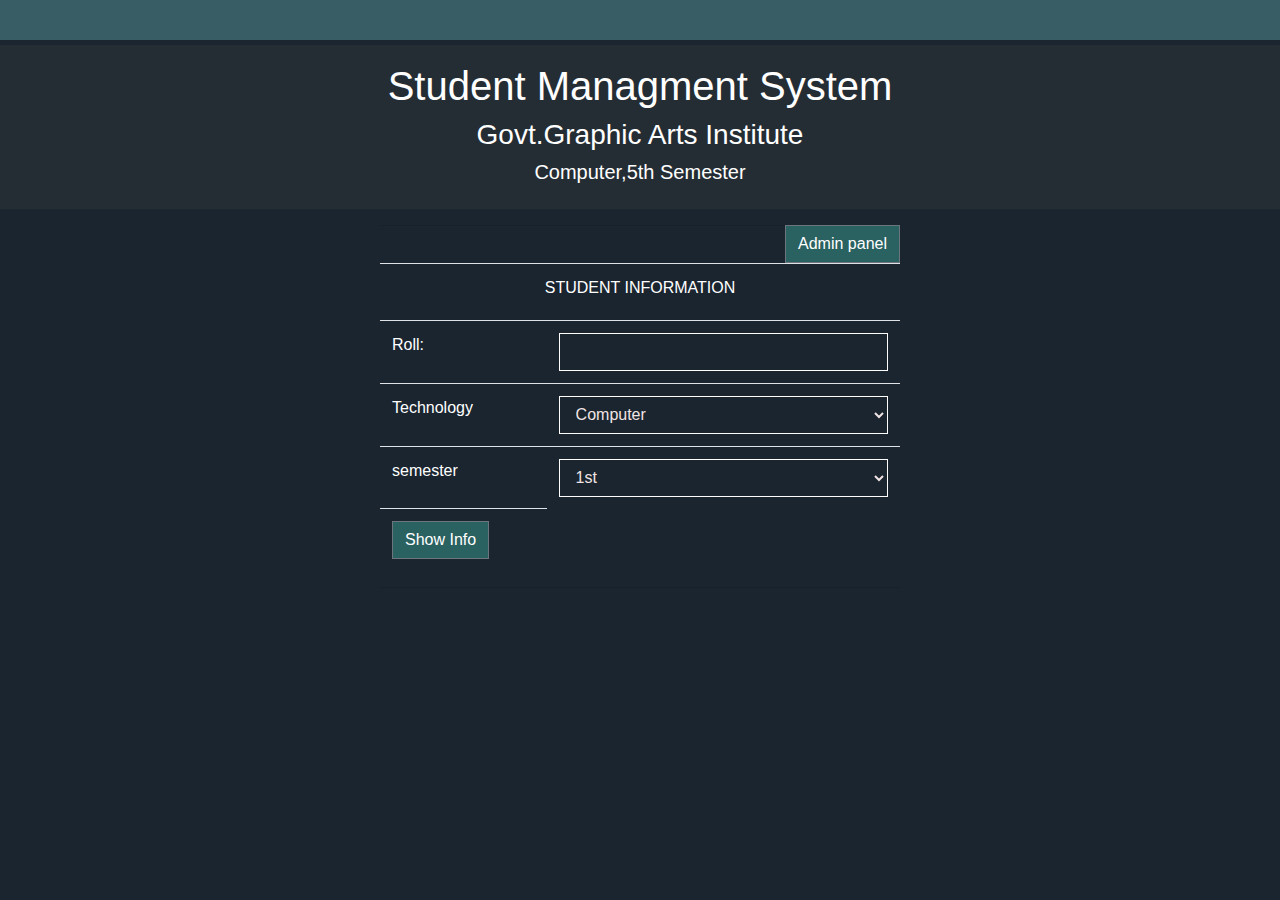
<file: index.html>
<!DOCTYPE html>
<html lang="en">
<head>
    <meta charset="UTF-8">
    <title>student managment system</title>
    <link rel="stylesheet" href="css/bootstrap.min.css">
    <link rel="stylesheet" href="css/style.css">
</head>
<body>
  
   
   <div class="box">
    
   </div>
   
  
    <div style="width: 100%;">
                
     <div class="writing-content text-center ">
     
      <h1>Student Managment System</h1>
      <h3>Govt.Graphic Arts Institute</h3>
      <h5>Computer,5th Semester</h5>
      
      
       
      </div>
        
        </div>
         
           <div class="container">
          <button style="float: right; border-radius: 0px;" type="button"  class="btn btn-secondary"> <a href="login.html">Admin panel</a></button>
            <hr>
      <form action=" admin.html"  required>
      
        <table class="table tableborderd">
            <tr>
                <td class="text-center" colspan="2"> <label style="color: white;" >STUDENT INFORMATION</label></td>
               
            </tr>
             <tr>
                <td><label style="color: white;">Roll:</label></td>
                <td><input  class="form-control" type="roll" name="roll" pattern="[0-9]{6}"></td>
            </tr>
            
            
             <tr>
                <td> <label style="color: white;">Technology</label></td>
                <td>
                    <select class="form-control" id="choose" name="choose">
                        <option valu="">Computer</option>
                        <option valu="">Graphic Design</option>
                        <option valu="">Printing</option>
                        
                    </select>
                </td>
            </tr>
            
             <tr>
                <td> <label style="color: white">semester</label></td>
                <td>
                    <select class="form-control" id="choose" name="choose">
                        <option valu="">1st</option>
                        <option valu="">2nd</option>
                        <option valu="">3rd</option>
                        <option valu="">4th</option>
                        <option valu="">5th</option>
                        <option valu="">6th</option>
                        <option valu="">7th</option>
                        <option valu="">8th</option>
                    </select>
                </td>
            </tr>
            
             <tr> 
                <td> 
                <button style=" border-radius: 0px;" type="button"  class="btn btn-secondary"> <a href="admin.html">Show Info</a></button>
                
                
                </td>
            </tr>
        </table>
        </form>
          <hr>
    </div>
     
</body>
</html>
</file>
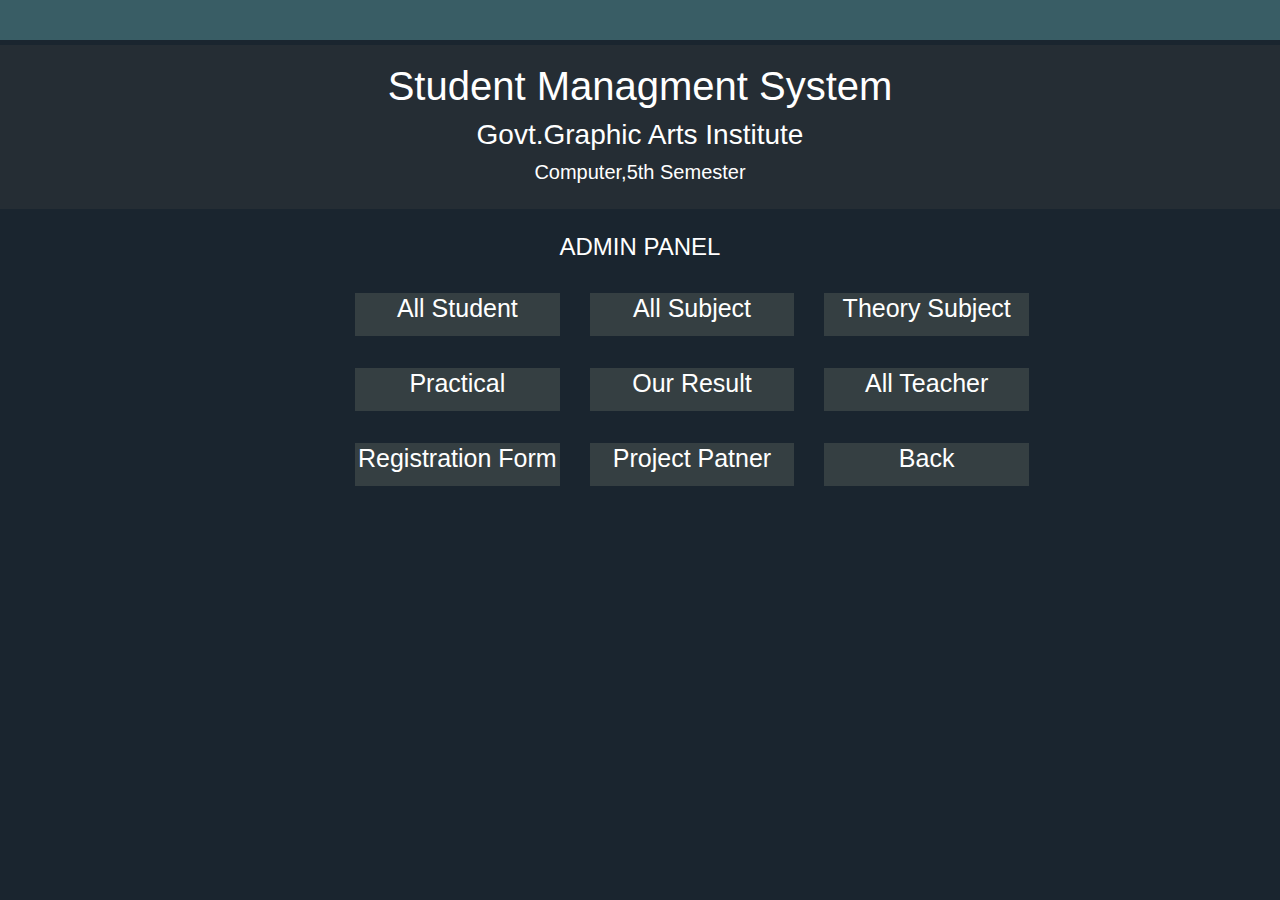
<file: admin panel.html>
<!DOCTYPE html>
<html lang="en">
<head>
    <meta charset="UTF-8">
    <title>student managment system</title>
    <link rel="stylesheet" href="css/bootstrap.min.css">
    <link rel="stylesheet" href="css/style.css">
</head>
<body>
  
   
   <div class="box">
    
   </div>
     <div class="writing-content text-center ">
     
      <h1>Student Managment System</h1>
      <h3>Govt.Graphic Arts Institute</h3>
      <h5>Computer,5th Semester</h5>
      </div>
        <br>
        <div class="heding">
        <h4>ADMIN PANEL</h4>
        </div>
        <br>
      

   <div class="">
  <div class="row" style="width:55%;
    margin-left:340px;
}">
    <div class="col-sm s-document">
     <h3><a href="student-information.html">All Student</a></h3>
    </div>
    <div class="col-sm s-document">
      <h3><a href="All-Subject.html">All Subject</a></h3>
    </div>
    <div class="col-sm s-document">
      <h3><a href="Theory.html">Theory Subject</a></h3>
    </div>
  </div>
</div>
  <br>
  
   <div class="row" style="width:55%;
    margin-left:340px;
}">
    <div class="col-sm s-document">
     <h3><a href="Practical.html">Practical</a></h3>
    </div>
    <div class="col-sm s-document">
      <h3><a href="student%20result%20sheet.html">Our Result</a></h3>
    </div>
    <div class="col-sm s-document">
      <h3>All Teacher</h3>
    </div>
  </div>
  
  <br>
  
  
   <div class="row" style="width:55%;
    margin-left:340px;
}">
    <div class="col-sm-4 s-document">
     <h3><a href="Registration%20form.html">Registration Form</a></h3>
    </div>
    <div class="col-sm-4 s-document">
      <h3><a href="project%20patner%20(2).html">Project Patner</a></h3>
    </div>
    <div class="col-sm-4 s-document">
      <h3><a href="index.html">Back</a></h3>
    </div>
  </div>
  
  
  
  
  
   
   
    
     
</body>
</html>
</file>
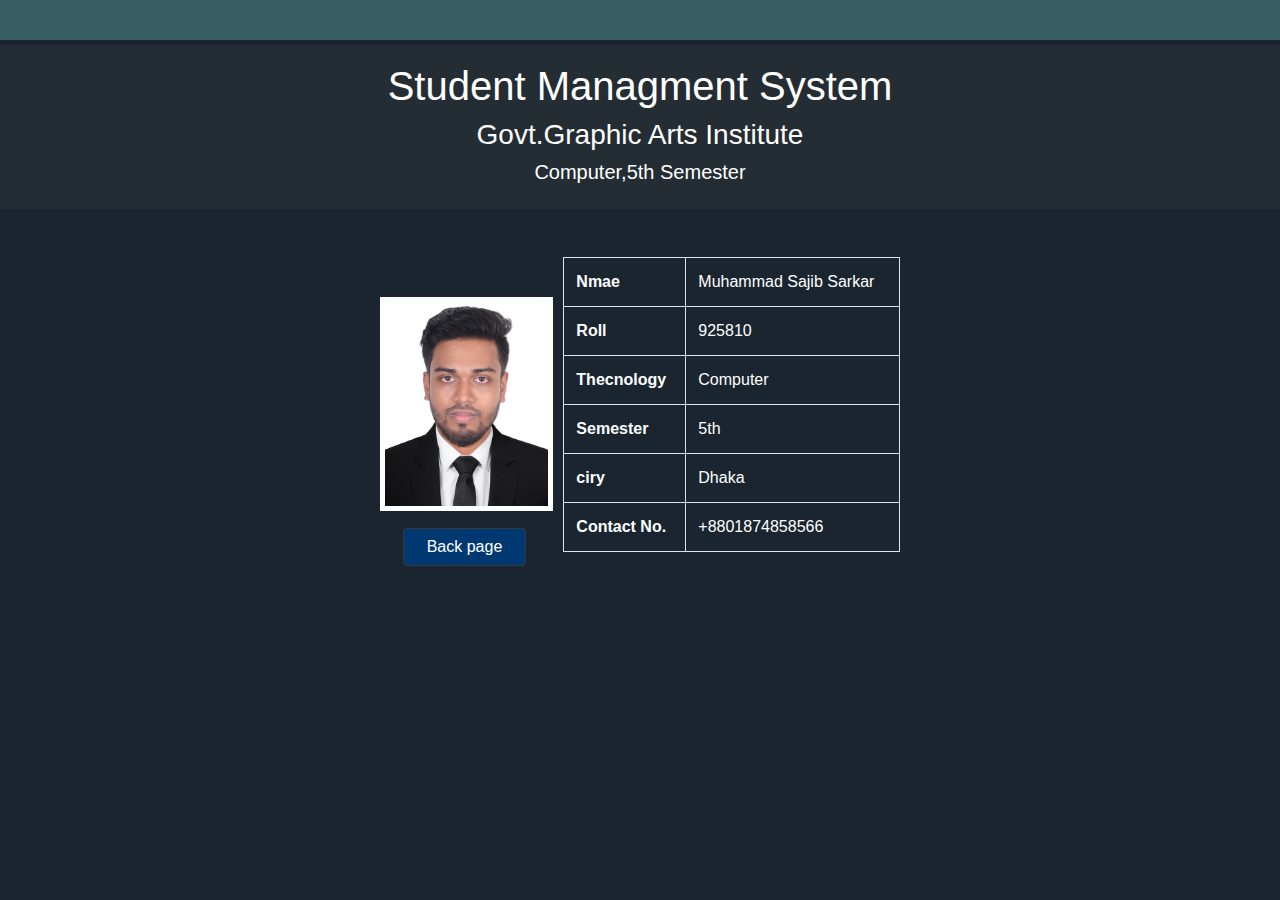
<file: admin.html>
<!DOCTYPE html>
<html lang="en">
<head>
    <meta charset="UTF-8">
    <title>student managment system</title>
    <link rel="stylesheet" href="css/bootstrap.min.css">
    <link rel="stylesheet" href="css/style.css">
    <link rel="stylesheet" href="css/animate.css">
</head>
<body>
   
   <div class="box">
    
   </div>
   
        <div style="width: 100%;">
     <div class="writing-content text-center ">
     
      <h1>Student Managment System</h1>
      <h3>Govt.Graphic Arts Institute</h3>
      <h5>Computer,5th Semester</h5>
      </div>

      
    </div>
    <br>
        <br>

   
          <div class="container">
         <div class="row">
           <div class="col-md-4 sajib">
          <img  src="images/CFD_103180%20(1).jpg" alt="">
              <button style="margin-left: 15%;
    margin-top: 17px;
    width: 123px;" type="button" class="btn btn-dark "><a href="index.html"> Back page</a></button>
               
           </div>
           <div class="col-md-8">
              <table class="table table-bordered">
                  
                  <tbody>
                    <tr>
                      <th scope="row">Nmae</th>
                      <td>Muhammad Sajib Sarkar</td>
                    </tr>
                    <tr>
                      <th scope="row">Roll</th>
                      <td>925810</td>
                      
                    </tr>
                    <tr>
                      <th scope="row">Thecnology</th>
                      <td colspan="2">Computer</td>
                      
                    </tr>
                     <tr>
                      <th scope="row">Semester</th>
                      <td colspan="2">5th</td>
                      
                    </tr>
                     <tr>
                      <th scope="row">ciry</th>
                      <td colspan="2">Dhaka</td>
                      
                    </tr>
                     <tr>
                      <th scope="row">Contact No.</th>
                      <td colspan="2">+8801874858566</td>
                      
                    </tr>
                  </tbody>
                </table>
                
                
           </div>
            
             
         </div>
             
             </div>
         
                     
     
     
</body>
</html>
</file>
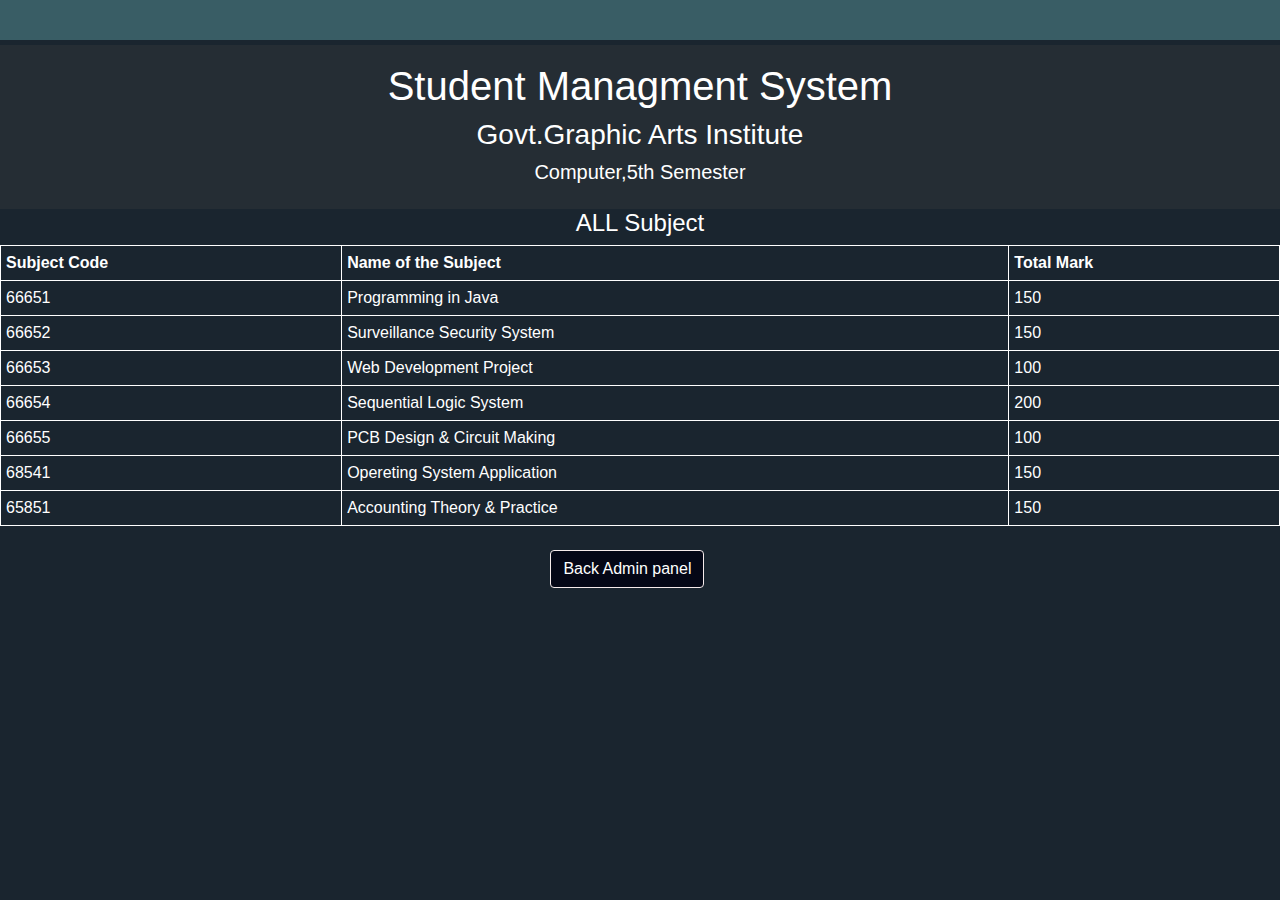
<file: All-Subject.html>
<!DOCTYPE html>
<html>
	<head>
		<title>All SUBJECT</title>
		<style>
			table {
				font-family: arial, sans-serif;
				width:100%;
					}
				table, th, td {
				border: 1px solid white;
				border-collapse: collapse;
				}
				th, td {
				padding: 5px;
				text-align: left;
				}
				table#t01 tr:nth-child(even) {
				background-color: #eee;
				}
				table#t01 tr:nth-child(odd) {
				background-color: #fff;
				}
				table#t01 th {
				background-color: black;
				color: white;
				}
		</style>
	</head>
	<link rel="stylesheet" href="css/bootstrap.min.css">
	<link rel="stylesheet" href="css/style.css">
	<link rel="stylesheet" href="css/animate.css">
	<body>
		<div class="box">
    
   </div>
   <div class="">
   
    <div style="width: 100%">
     <div class="writing-content text-center ">
     
      <h1>Student Managment System</h1>
      <h3>Govt.Graphic Arts Institute</h3>
      <h5>Computer,5th Semester</h5>
      </div>
    </div>

    <h4>ALL Subject</h4>
    
    
    
    
   
  
          <div class="">
         <div class="row">
           <div class="col-md-12">
           <div class="color">
      
<table>
			<tr>
				<th>Subject Code</th>
				<th>Name of the Subject</th> 
				<th>Total Mark</th>
			</tr>
			<tr>
				<td>66651</td>
				<td>Programming in Java</td>
				<td>150</td>
			</tr>
			<tr>
				<td>66652</td>
				<td>Surveillance Security System</td>
				<td>150</td>
			</tr>
			<tr>
				<td>66653</td>
				<td>Web Development Project</td>
				<td>100</td>
			</tr>
			<tr>
				<td>66654</td>
				<td>Sequential Logic System</td>
				<td>200</td>
			</tr>
			<tr>
				<td>66655</td>
				<td>PCB Design & Circuit Making</td>
				<td>100</td>
			</tr>
			<tr>
				<td>68541</td>
				<td>Opereting System Application </td>
				<td>150</td>
			</tr>
			<tr>
				<td>65851</td>
				<td>Accounting Theory & Practice </td>
				<td>150</td>
			</tr>
			
					
						
			
			
			
		</table>
              
              
               </div>
               
               
             </div>
             
             
              </div>
                            <br>
                             <div class="button">
    <button type="button" class="btn btn-light"><a href="admin%20panel.html">Back Admin panel </a> </button>

</div>
              
              
              </div>
		</div>

	</body>
</html>
</file>
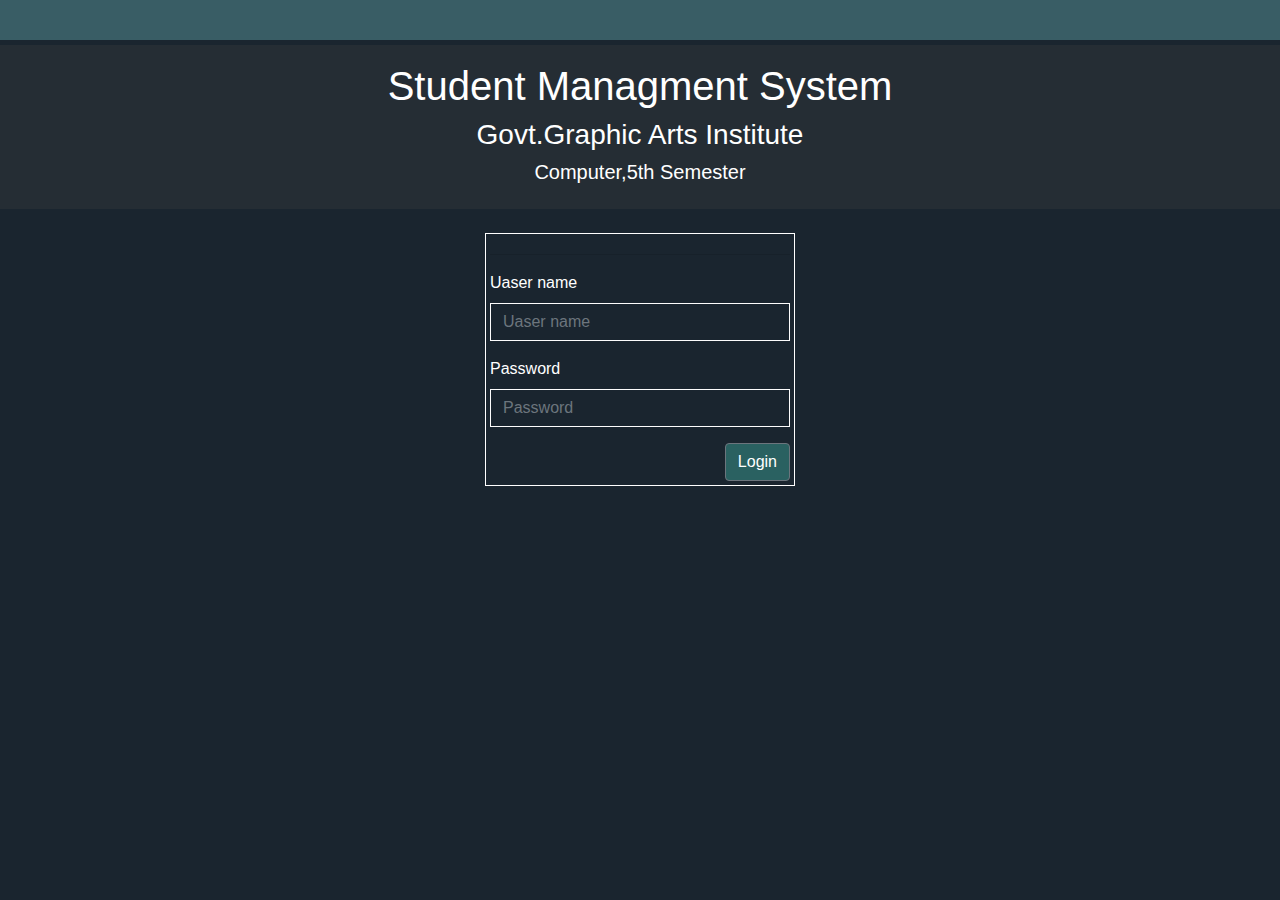
<file: login.html>
<!DOCTYPE html>
<html lang="en">
<head>
    <meta charset="UTF-8">
    <title>student managment system</title>
    <link rel="stylesheet" href="css/bootstrap.min.css">
    <link rel="stylesheet" href="css/style.css">
    <link rel="stylesheet" href="css/animate.css">
</head>
<body>
   
   <div class="box">
    
   </div>
   
        <div style="width: 100%">
     <div class="writing-content text-center ">
     
      <h1>Student Managment System</h1>
      <h3>Govt.Graphic Arts Institute</h3>
      <h5>Computer,5th Semester</h5>
      </div>
      
      </div>
      <br>
      
      <div class="container">
      <div class="row">
               <form style="margin:auto">
                  <div class="form-group">
                   <hr style="color: white">
                    <label for="exampleInputEmail1" style="color: white">Uaser name</label>
                    <input style="width: 300px;" type="email" class="form-control" id="exampleInputEmail1" aria-describedby="emailHelp" placeholder="Uaser name">
    
                  </div>
                      <div class="form-group">
                        <label for="exampleInputPassword1" style="color: white">Password</label>
                        <input type="password" class="form-control" id="exampleInputPassword1" placeholder="Password">
                      </div>
                             
              <button type="submit" class="btn btn-secondary" style=" float:right"><a href="admin%20panel.html">Login</a></button>
            </form>
       </div>

      
    </div>
   
         
                     
     
     
</body>
</html>
</file>
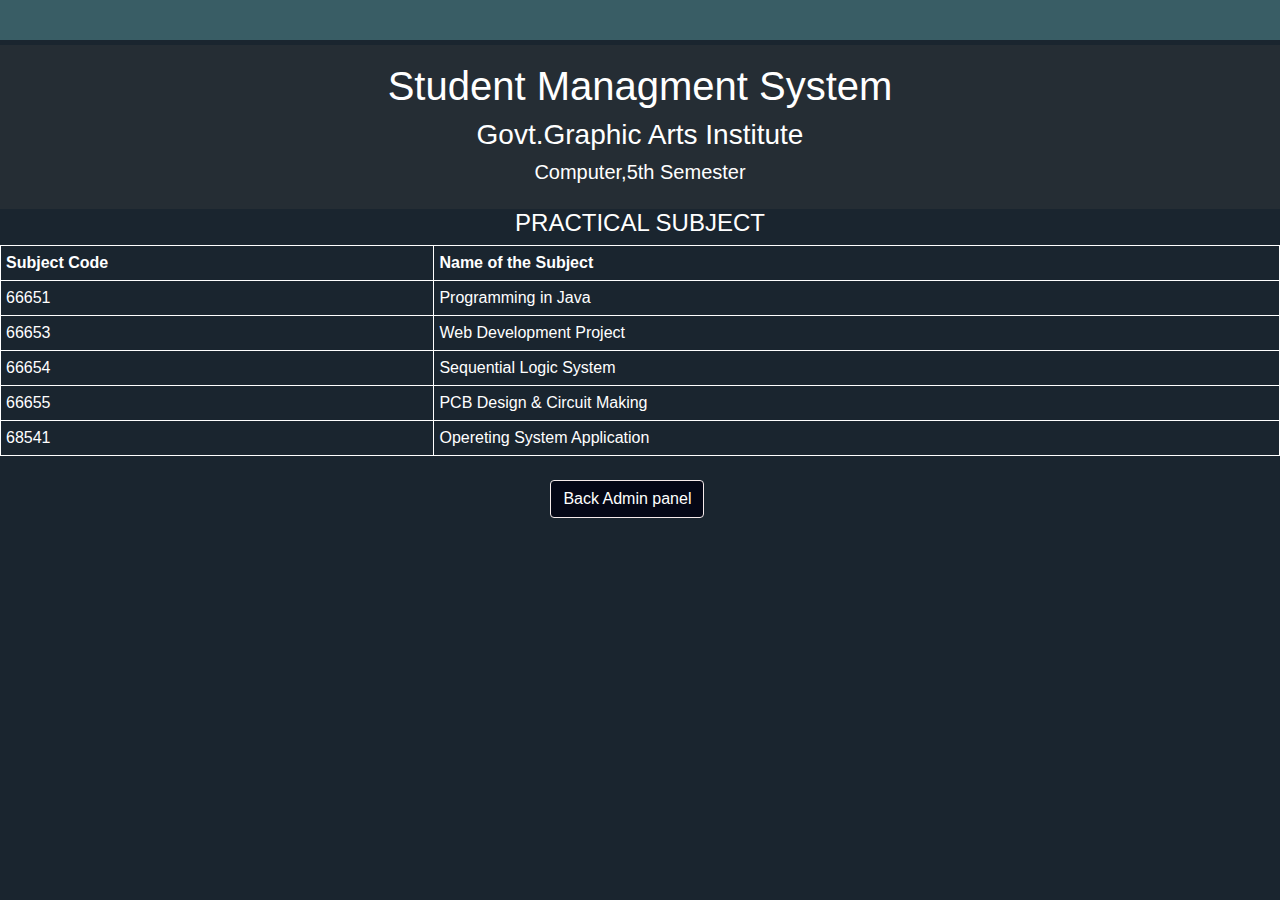
<file: Practical.html>
<!DOCTYPE html>
<html>
	<head>
		<title>Practical Subject</title>
		<style>
			table {
				font-family: arial, sans-serif;
				width:100%;
					}
				table, th, td {
				border: 1px solid white;
				border-collapse: collapse;
				}
				th, td {
				padding: 5px;
				text-align: left;
				}
				table#t01 tr:nth-child(even) {
				background-color: #eee;
				}
				table#t01 tr:nth-child(odd) {
				background-color: #fff;
				}
				table#t01 th {
				background-color: black;
				color: white;
				}
		</style>
	</head>
	<link rel="stylesheet" href="css/bootstrap.min.css">
	<link rel="stylesheet" href="css/style.css">
	<link rel="stylesheet" href="css/animate.css">
	
	
	<body>
		<div class="box">
    
   </div>
   
    <div style="width: 100%">
     <div class="writing-content text-center ">
     
      <h1>Student Managment System</h1>
      <h3>Govt.Graphic Arts Institute</h3>
      <h5>Computer,5th Semester</h5>
      </div>
    </div>
    <h4>PRACTICAL SUBJECT</h4>
   
	 <div class="">
         <div class="row">
           <div class="col-md-12">
           <div class="color">
           
           <table>
			<tr>
				<th>Subject Code</th>
				<th>Name of the Subject</th> 
			</tr>
			<tr>
				<td>66651</td>
				<td>Programming in Java</td>
			</tr>
			
			<tr>
				<td>66653</td>
				<td>Web Development Project</td>
			</tr>
			<tr>
				<td>66654</td>
				<td>Sequential Logic System</td>
			</tr>
			<tr>
				<td>66655</td>
				<td>PCB Design & Circuit Making</td>
			</tr>
			<tr>
				<td>68541</td>
				<td>Opereting System Application </td>
			</tr>
			
					
						
			
			
			
		</table>
               </div>
               
               
             </div>
             
             
              </div>
              
              
              <br>
                             <div class="button">
    <button type="button" class="btn btn-light"><a href="admin%20panel.html">Back Admin panel </a> </button>

</div>
              
              
	 </div>
	
	
		
		

	</body>
</html>
</file>
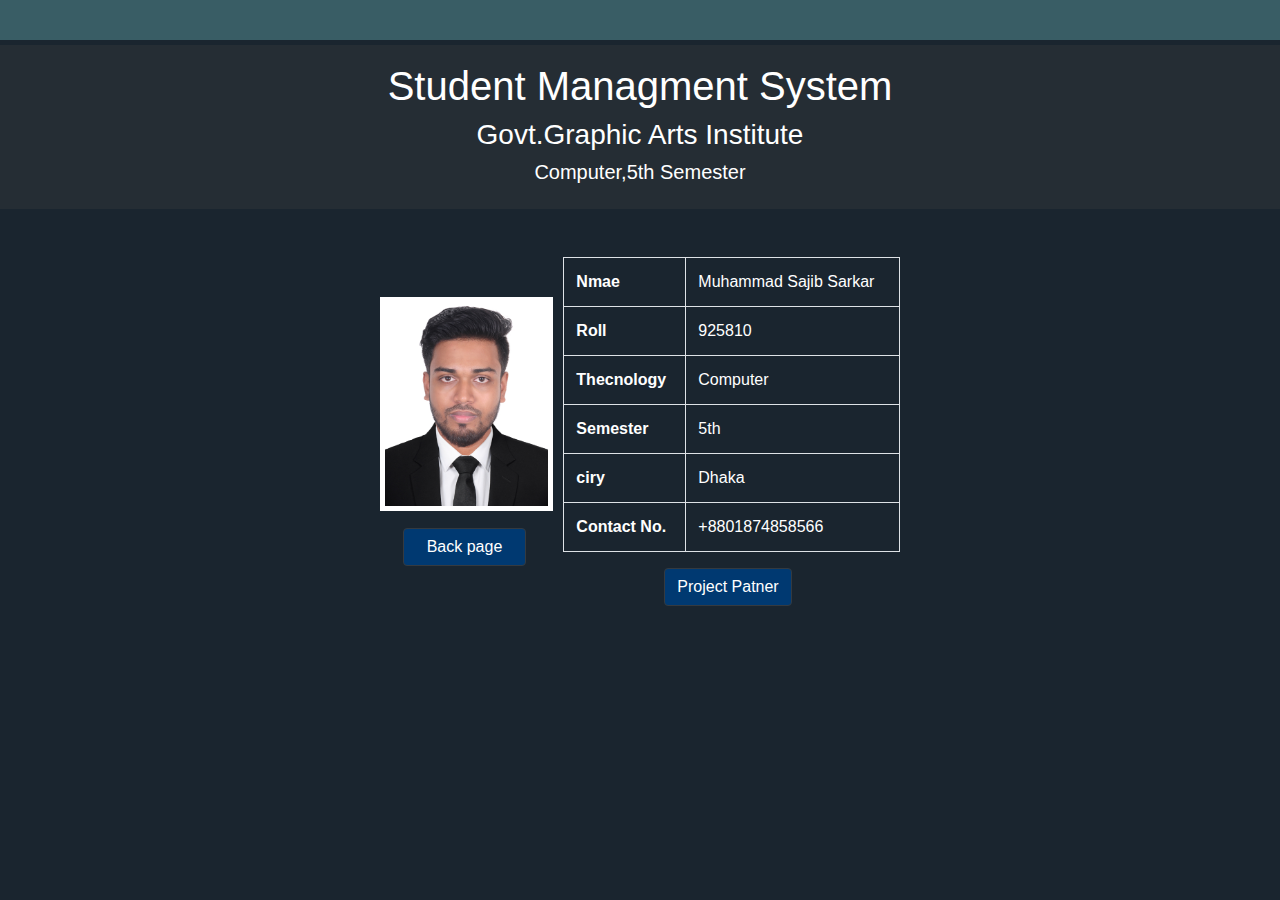
<file: project patner (2).html>
<!DOCTYPE html>
<html lang="en">
<head>
    <meta charset="UTF-8">
    <title>student managment system</title>
    <link rel="stylesheet" href="css/bootstrap.min.css">
    <link rel="stylesheet" href="css/style.css">
    <link rel="stylesheet" href="css/animate.css">
</head>
<body>
   
   <div class="box">
    
   </div>
   
  
   
        <div style="width: 100%">
     <div class="writing-content text-center ">
     
      <h1>Student Managment System</h1>
      <h3>Govt.Graphic Arts Institute</h3>
      <h5>Computer,5th Semester</h5>
      </div>

      
    </div>
    <br>
        <br>

   
          <div class="container">
         <div class="row">
           <div class="col-md-4 sajib">
          <img  src="images/CFD_103180%20(1).jpg" alt="">
              <button style="margin-left: 15%;
    margin-top: 17px;
    width: 123px;" type="button" class="btn btn-dark "><a href="admin%20panel.html"> Back page</a></button>
               
           </div>
           <div class="col-md-8">
              <table class="table table-bordered">
                  
                  <tbody>
                    <tr>
                      <th scope="row">Nmae</th>
                      <td>Muhammad Sajib Sarkar</td>
                    </tr>
                    <tr>
                      <th scope="row">Roll</th>
                      <td>925810</td>
                      
                    </tr>
                    <tr>
                      <th scope="row">Thecnology</th>
                      <td colspan="2">Computer</td>
                      
                    </tr>
                     <tr>
                      <th scope="row">Semester</th>
                      <td colspan="2">5th</td>
                      
                    </tr>
                     <tr>
                      <th scope="row">ciry</th>
                      <td colspan="2">Dhaka</td>
                      
                    </tr>
                     <tr>
                      <th scope="row">Contact No.</th>
                      <td colspan="2">+8801874858566</td>
                      
                    </tr>
                  </tbody>
                </table>
                
                
                <button style="margin-left: 30%;" type="button" class="btn btn-dark "> <a href="project%20patner.html">Project Patner</a></button>
           </div>
            
             
         </div>
             
             </div>
       
                     
     
     
</body>
</html>
</file>
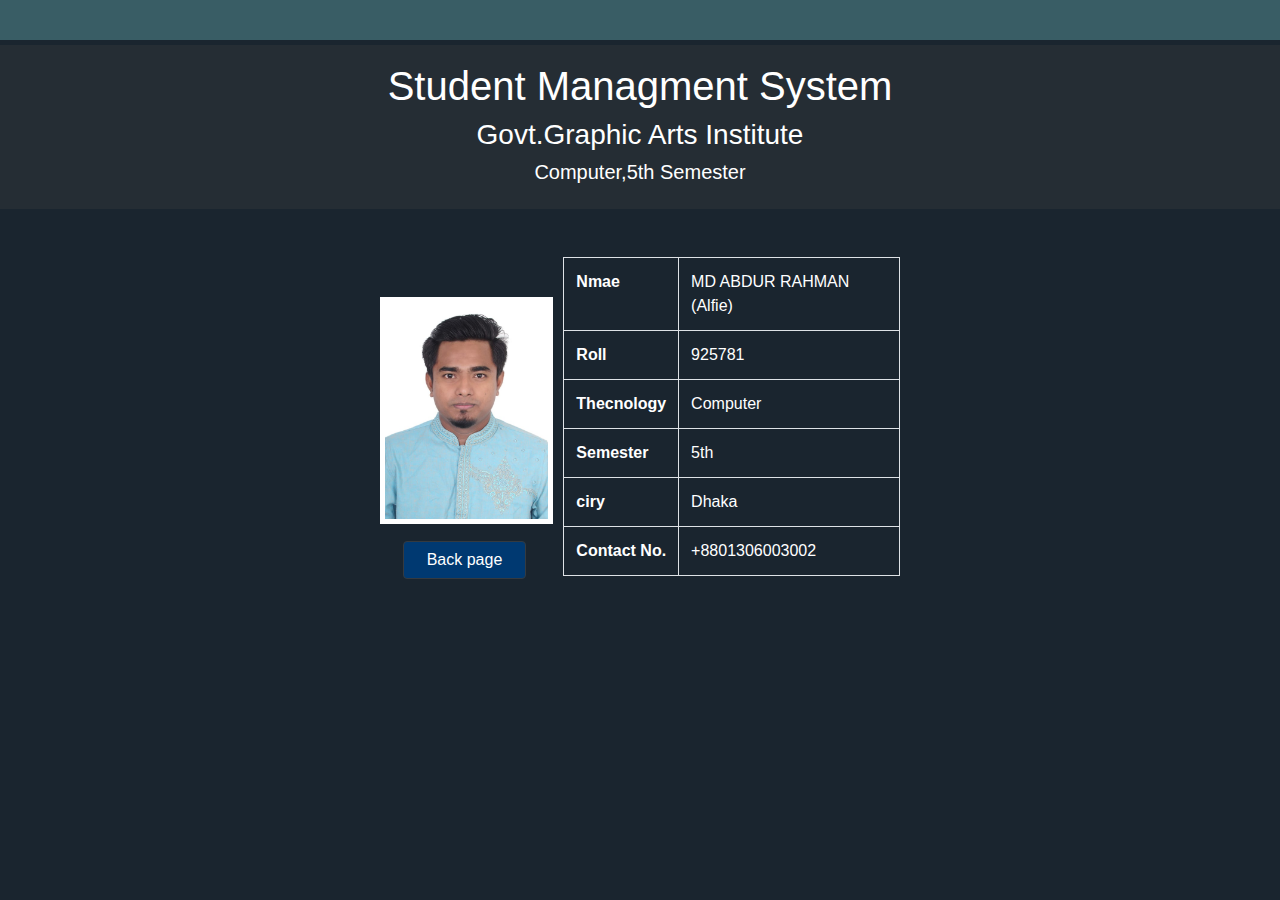
<file: project patner(1).html>
<!DOCTYPE html>
<html lang="en">
<head>
    <meta charset="UTF-8">
    <title>student managment system</title>
    <link rel="stylesheet" href="css/bootstrap.min.css">
    <link rel="stylesheet" href="css/style.css">
    <link rel="stylesheet" href="css/animate.css">
</head>
<body>
   
   <div class="box">
    
   </div>
   <div class="">
   
   
        <div style="width: 100%">
     <div class="writing-content text-center ">
     
      <h1>Student Managment System</h1>
      <h3>Govt.Graphic Arts Institute</h3>
      <h5>Computer,5th Semester</h5>
      </div>

      
    </div>
    <br>
        <br>

   
          <div class="container">
         <div class="row">
           <div class="col-md-4 sajib">
          <img  src="images/43358304_1156285357859669_5009917954502950912_n.jpg" alt="">
              <button style="margin-left: 15%;
    margin-top: 17px;
    width: 123px;" type="button" class="btn btn-dark "><a href="admin%20panel.html"> Back page</a></button>
               
           </div>
           <div class="col-md-8">
              <table class="table table-bordered">
                  
                  <tbody>
                    <tr>
                      <th scope="row">Nmae</th>
                      <td>MD ABDUR RAHMAN (Alfie)</td>
                    </tr>
                    <tr>
                      <th scope="row">Roll</th>
                      <td>925781</td>
                      
                    </tr>
                    <tr>
                      <th scope="row">Thecnology</th>
                      <td colspan="2">Computer</td>
                      
                    </tr>
                     <tr>
                      <th scope="row">Semester</th>
                      <td colspan="2">5th</td>
                      
                    </tr>
                     <tr>
                      <th scope="row">ciry</th>
                      <td colspan="2">Dhaka</td>
                      
                    </tr>
                     <tr>
                      <th scope="row">Contact No.</th>
                      <td colspan="2">+8801306003002</td>
                      
                    </tr>
                  </tbody>
                </table>
                
           </div>
            
             
         </div>
             
             </div>
         
                     </div>
     
     
</body>
</html>
</file>
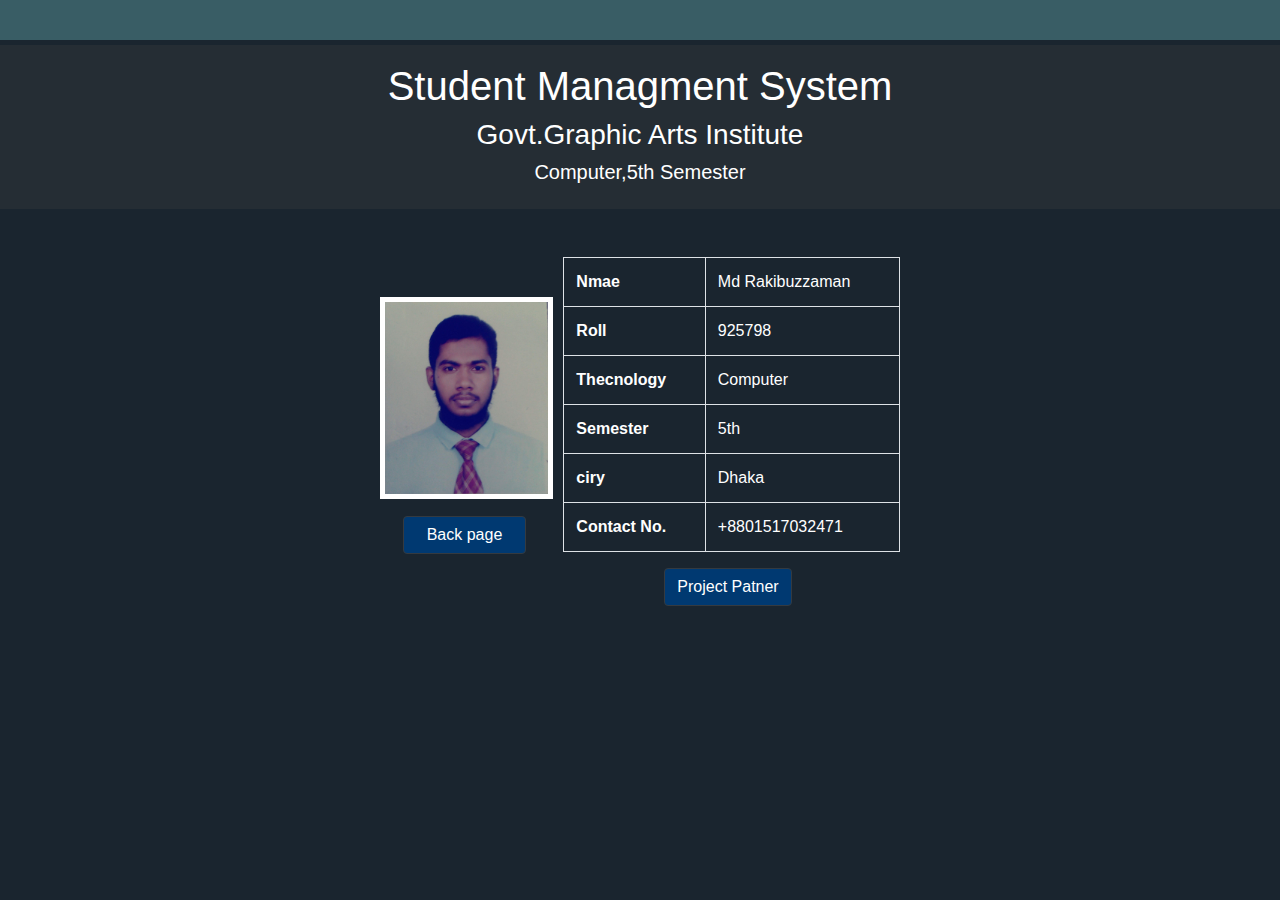
<file: project patner.html>
<!DOCTYPE html>
<html lang="en">
<head>
    <meta charset="UTF-8">
    <title>student managment system</title>
    <link rel="stylesheet" href="css/bootstrap.min.css">
    <link rel="stylesheet" href="css/style.css">
    <link rel="stylesheet" href="css/animate.css">
</head>
<body>
   
   <div class="box">
    
   </div>
   
  <div class="">
   
        <div style="width: 100%">
     <div class="writing-content text-center ">
     
      <h1>Student Managment System</h1>
      <h3>Govt.Graphic Arts Institute</h3>
      <h5>Computer,5th Semester</h5>
      </div>

      
    </div>
    <br>
        <br>

   
          <div class="container">
         <div class="row">
           <div class="col-md-4 sajib">
          <img  src="images/44250803_111020463220718_5653498510088077312_o.jpg" alt="">
              <button style="margin-left: 15%;
    margin-top: 17px;
    width: 123px;" type="button" class="btn btn-dark "><a href="admin.html"> Back page</a></button>
               
           </div>
           <div class="col-md-8">
              <table class="table table-bordered">
                  
                  <tbody>
                    <tr>
                      <th scope="row">Nmae</th>
                      <td>Md Rakibuzzaman</td>
                    </tr>
                    <tr>
                      <th scope="row">Roll</th>
                      <td>925798</td>
                      
                    </tr>
                    <tr>
                      <th scope="row">Thecnology</th>
                      <td colspan="2">Computer</td>
                      
                    </tr>
                     <tr>
                      <th scope="row">Semester</th>
                      <td colspan="2">5th</td>
                      
                    </tr>
                     <tr>
                      <th scope="row">ciry</th>
                      <td colspan="2">Dhaka</td>
                      
                    </tr>
                     <tr>
                      <th scope="row">Contact No.</th>
                      <td colspan="2">+8801517032471</td>
                      
                    </tr>
                  </tbody>
                </table>
                
                
                <button style="margin-left: 30%;" type="button" class="btn btn-dark "><a href="project%20patner(1).html">Project Patner</a></button>
           </div>
            
             
         </div>
             
             </div>
         </div>
                     
     
     
</body>
</html>
</file>
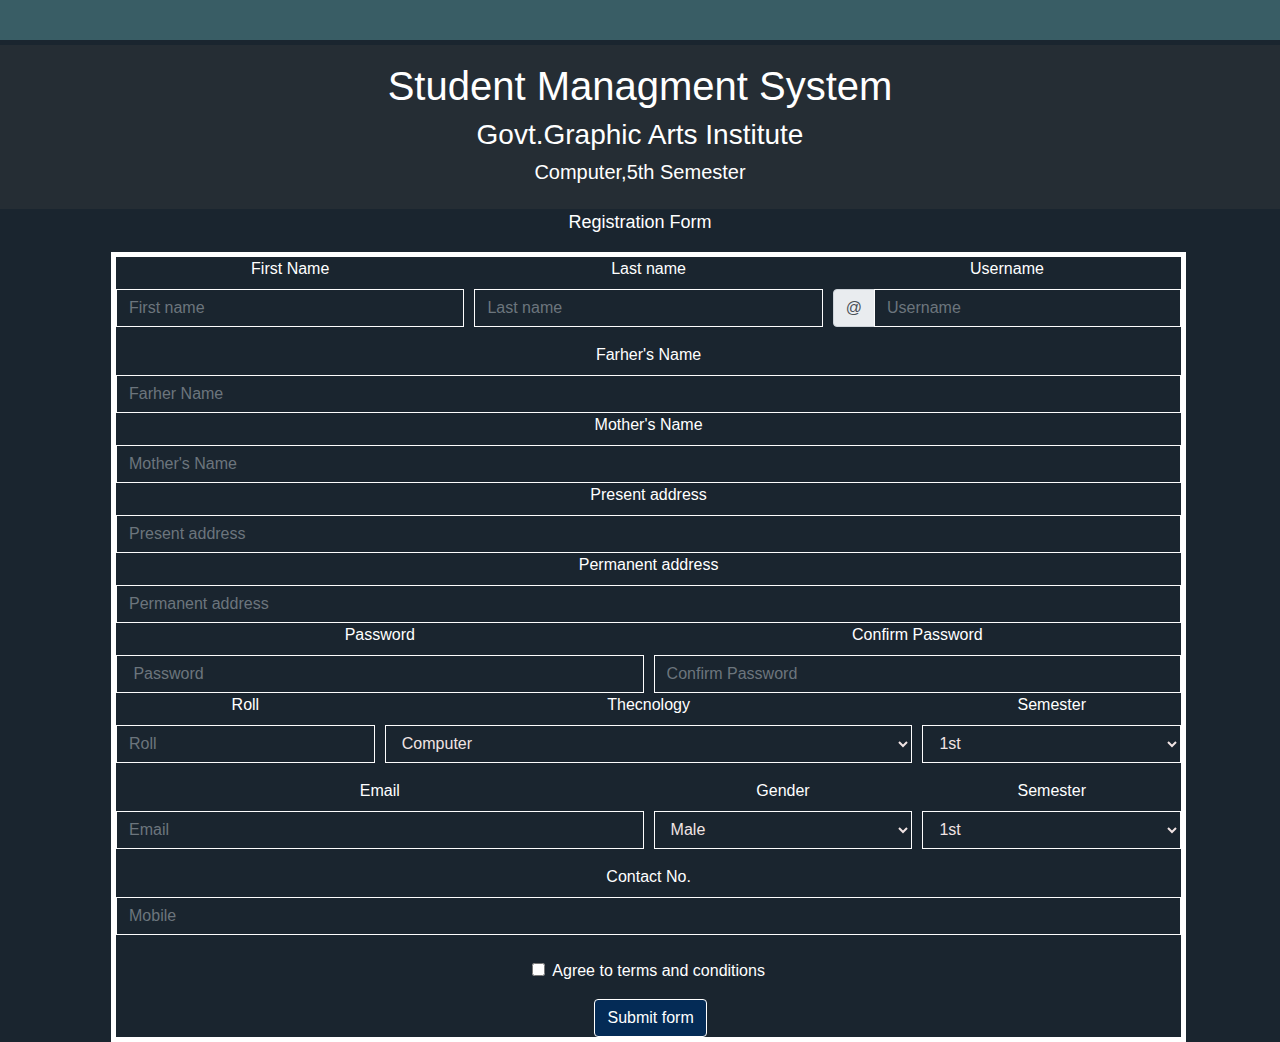
<file: Registration form.html>
<!DOCTYPE html>
<html lang="en">
<head>
    <meta charset="UTF-8">
    <title>student managment system</title>
    <link rel="stylesheet" href="css/bootstrap.min.css">
    <link rel="stylesheet" href="css/style.css">
    <link rel="stylesheet" href="css/animate.css">
</head>
<body>
   
   <div class="box">
    
   </div>
   <div>
   
        <div class="style="width: 100%"">
     <div class="writing-content text-center">
     
      <h1>Student Managment System</h1>
      <h3>Govt.Graphic Arts Institute</h3>
      <h5>Computer,5th Semester</h5>
      </div>
    </div>
  
    <p class="p">Registration Form</p>
    <div  class="">
        <div class="border-form " style="width: 84%;
    text-align: center;
    margin-left: 111px;">
        
                        <form>
                  <div class="form-row">
                    <div class="col-md-4 mb-3">
                      <label for="validationDefault01">First Name</label>
                      <input type="text" class="form-control" id="validationDefault01" placeholder="First name" value="" required>
                    </div>
                    <div class="col-md-4 mb-3">
                      <label for="validationDefault02">Last name</label>
                      <input type="text" class="form-control" id="validationDefault02" placeholder="Last name" value="" required>
                    </div>
                    <div class="col-md-4 mb-3">
                      <label for="validationDefaultUsername">Username</label>
                      <div class="input-group">
                        <div class="input-group-prepend">
                          <span class="input-group-text" id="inputGroupPrepend2">@</span>
                        </div>
                        <input type="text" class="form-control" id="validationDefaultUsername" placeholder="Username" aria-describedby="inputGroupPrepend2" required>
                      </div>
                    </div>
                  </div>
                  
                   <div class="form-row">
                    <div class="col-md-12">
                      <label for="validationDefault01">Farher's Name</label>
                      <input type="text" class="form-control" id="validationDefault01" placeholder="Farher Name" value="" required>
                    </div>
                  
                  </div>
                  
                   <div class="form-row">
                    <div class="col-md-12">
                      <label for="validationDefault01">Mother's Name</label>
                      <input type="text" class="form-control" id="validationDefault01" placeholder="Mother's Name" value="" required>
                    </div>
                  
                  </div>
                  
                   <div class="form-row">
                    <div class="col-md-12">
                      <label for="validationDefault01">Present address</label>
                      <input type="text" class="form-control" id="validationDefault01" placeholder="Present address" value="" required>
                    </div>
                  
                  </div>
                   <div class="form-row">
                    <div class="col-md-12">
                      <label for="validationDefault01">Permanent address</label>
                      <input type="text" class="form-control" id="validationDefault01" placeholder="Permanent address" value="" required>
                    </div>
                  
                  </div>
                  
                  
                  
                   <div class="form-row">
                    <div class="col-md-6">
                      <label for="validationDefault01">Password</label>
                      <input type="text" class="form-control" id="validationDefault01" placeholder=" Password" value="" required>
                    </div>
                    
                    
                    <div class="col-md-6">
                      <label for="validationDefault01">Confirm Password</label>
                      <input type="text" class="form-control" id="validationDefault01" placeholder="Confirm Password" value="" required>
                    </div>
                  
                  </div>
                  
                  
                  
                  
                  
                  <div class="form-row">
                    <div class="col-md-3 mb-3">
                      <label for="validationDefault03">Roll</label>
                      <input type="text" class="form-control" id="validationDefault03" placeholder="Roll" required>
                    </div>
                    <div class="col-md-6 mb-3">
                      <label for="validationDefault04">Thecnology</label>
                      <select class="form-control">
                      <option>Computer</option>
                      <option>Graphic Design</option>
                      <option>Printing</option>
                    </select>
                    </div>
                    <div class="col-md-3 mb-3">
                      <label for="validationDefault05">Semester</label>
                      <select class="form-control">
                      <option>1st</option>
                      <option>2nd</option>
                      <option>3rd</option>
                      <option>4th</option>
                      <option>5th</option>
                      <option>6th</option>
                      <option>7th</option>
                      <option>8th</option>
                    </select>
                      
                      
                    </div>
                  </div>
                  
                  
                  
                  <div class="form-row">
                    <div class="col-md-6 mb-3">
                      <label for="validationDefault03">Email</label>
                                            <input type="text" class="form-control" id="validationDefault01" placeholder="Email" value="" required>
                    </div>
                    <div class="col-md-3 mb-3">
                      <label for="validationDefault04">Gender</label>
                      <select class="form-control">
                      <option>Male</option>
                      <option>Female</option>
                      <option>Other</option>
                    </select>
                    </div>
                    <div class="col-md-3 mb-3">
                      <label for="validationDefault05">Semester</label>
                      <select class="form-control">
                      <option>1st</option>
                      <option>2nd</option>
                      <option>3rd</option>
                      <option>4th</option>
                      <option>5th</option>
                      <option>6th</option>
                      <option>7th</option>
                      <option>8th</option>
                    </select>
                      
                      
                    </div>
                  </div>
                   <div class="form-row">
                    <div class="col-md-12">
                      <label for="validationDefault01">Contact No.</label>
                      <input type="text" class="form-control" id="validationDefault01" placeholder="Mobile" value="" required>
                    </div>
                  
                  </div>
                  
                  <br>
                  <div class="form-group">
                    <div class="form-check">
                      <input class="form-check-input" type="checkbox" value="" id="invalidCheck2" required>
                      <label class="form-check-label" for="invalidCheck2">
                        Agree to terms and conditions
                      </label>
                    </div>
                  </div>
                  <button style="margin-right: 188px;" class="btn btn-primary" type="submit"><a href="admin%20panel.html">Submit form</a></button>
                </form>
                
               </div>
        
        
        
    </div>
   

                    
    </div>
                     
     
     
</body>
</html>
</file>
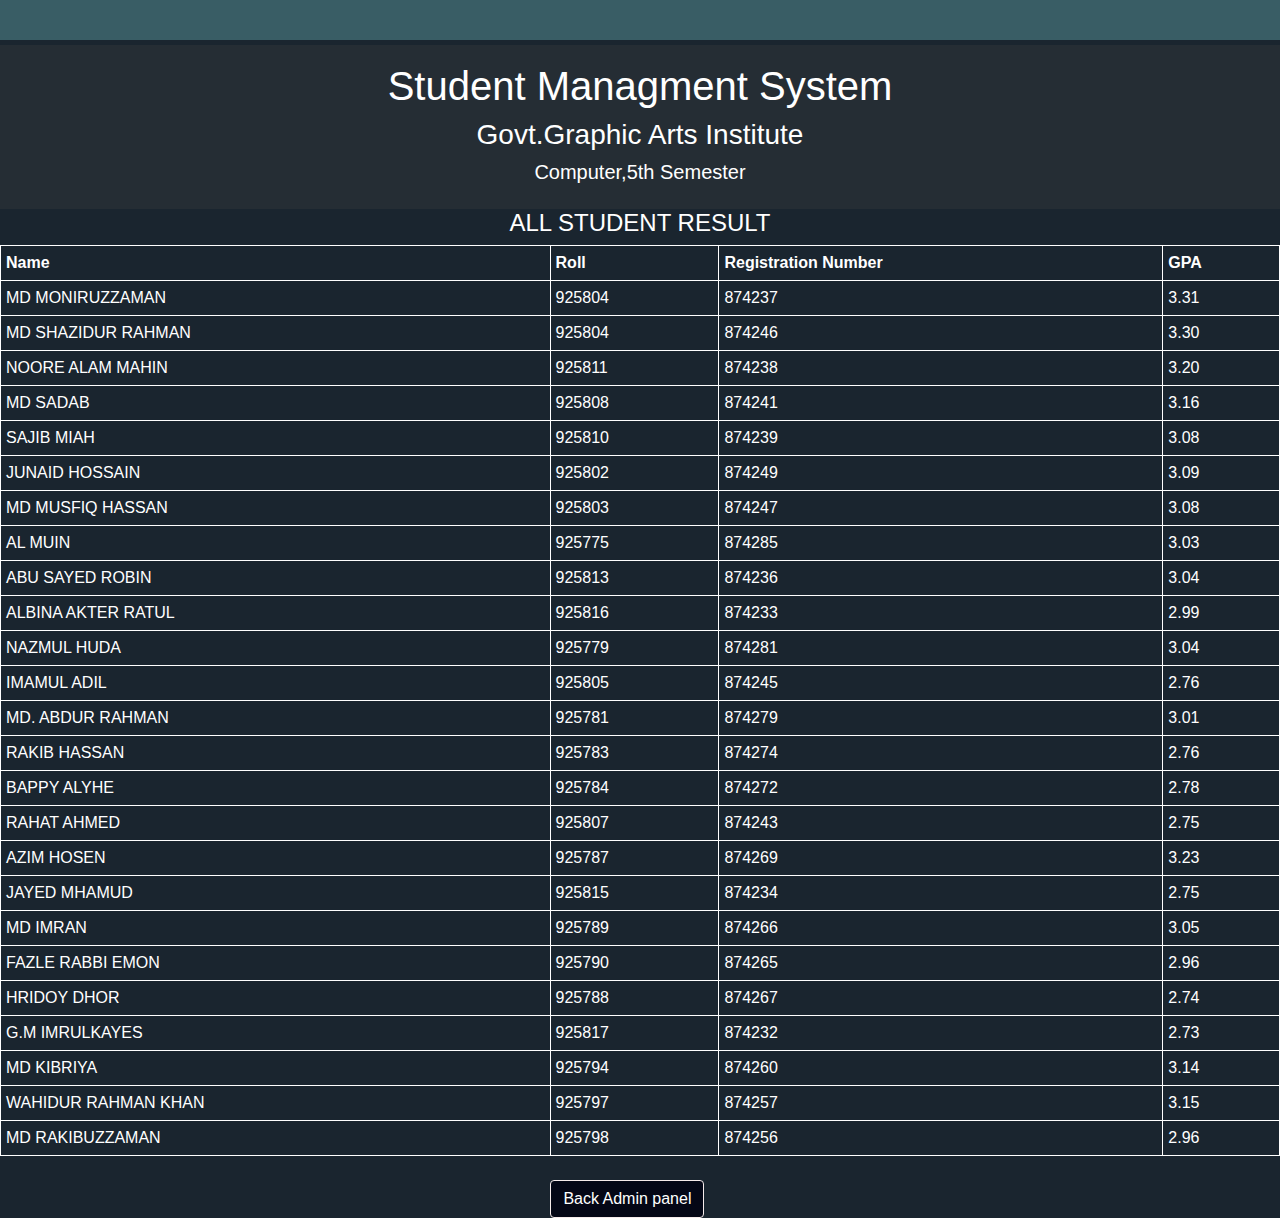
<file: student result sheet.html>
<!DOCTYPE html>
<html>
	<head>
		<title>STUDENT INFORMATION</title>
		<style>
			table {
				font-family: arial, sans-serif;
				width:100%;
					}
				table, th, td {
				border: 1px solid white;
				border-collapse: collapse;
				}
				th, td {
				padding: 5px;
				text-align: left;
				}
				table#t01 tr:nth-child(even) {
				background-color: #eee;
				}
				table#t01 tr:nth-child(odd) {
				background-color: #fff;
				}
				table#t01 th {
				background-color: black;
				color: white;
				}
		</style>
		
		<link rel="stylesheet" href="css/bootstrap.min.css">
		<link rel="stylesheet" href="css/style.css">
		<link rel="stylesheet" href="css/animate.css">
	</head>
	<body>
	
	
	<div class="box">
    
   </div>
   <div class="">
   
    <div style="width: 100%">
     <div class="writing-content text-center ">
     
      <h1>Student Managment System</h1>
      <h3>Govt.Graphic Arts Institute</h3>
      <h5>Computer,5th Semester</h5>
      </div>
    </div>
    <h4>ALL STUDENT RESULT </h4>
   
          <div class="">
         <div class="row">
           <div class="col-md-12">
           <div class="color">
              
              <table>
			<tr>
				<th>Name</th> 
				<th>Roll</th>
				<th>Registration Number</th>
				<th>GPA</th>
			</tr>
			<tr>
				
				<td>MD MONIRUZZAMAN</td>
				<td>925804</td>
				<td>874237</td>
				<td>3.31</td>
			</tr>
			<tr>
				
				<td>MD SHAZIDUR RAHMAN</td>
				<td>925804</td>
				<td>874246</td>
				<td>3.30</td>
			</tr>
			<tr>
				
				<td>NOORE ALAM MAHIN</td>
				<td>925811</td>
				<td>874238</td>
				<td>3.20</td>
			</tr>
			<tr>
				
				<td> MD SADAB</td>
				<td>925808</td>
				<td>874241</td>
				<td>3.16</td>
			</tr>
			<tr>
				
				<td>SAJIB MIAH</td>
				<td>925810</td>
				<td>874239</td>
				<td>3.08</td>
			</tr>
			
			
			
			<tr>
				
				<td>JUNAID HOSSAIN</td>
				<td>925802</td>
				<td>874249</td>
				<td>3.09</td>
			</tr>
			<tr>
				
				<td>MD MUSFIQ HASSAN</td>
				<td>925803</td>
				<td>874247</td>
				<td>3.08</td>
			</tr>
			<tr>
				
				<td>AL MUIN</td>
				<td>925775</td>
				<td>874285</td>
				<td>3.03</td>
			</tr>
			
			<tr>
				
				<td>ABU SAYED ROBIN</td>
				<td>925813</td>
				<td>874236</td>
				<td>3.04</td>
			</tr>
			<tr>
				
				<td>ALBINA AKTER RATUL</td>
				<td>925816</td>
				<td>874233</td>
				<td>2.99</td>
			</tr>
			<tr>
				
				<td>NAZMUL HUDA</td>
				<td>925779</td>
				<td>874281</td>
				<td>3.04</td>
			</tr>
			<tr>
				
				<td>IMAMUL ADIL</td>
				<td>925805</td>
				<td>874245</td>
				<td>2.76</td>
			</tr>
			<tr>
				
				<td>MD. ABDUR RAHMAN</td>
				<td>925781</td>
				<td>874279</td>
				<td>3.01</td>
			</tr>
			<tr>
				
				<td>RAKIB HASSAN</td>
				<td>925783</td>
				<td>874274</td>
				<td>2.76</td>
			</tr>
			<tr>
				
				<td>BAPPY ALYHE</td>
				<td>925784</td>
				<td>874272</td>
				<td>2.78</td>
			</tr>
			<tr>
				
				<td>RAHAT AHMED</td>
				<td>925807</td>
				<td>874243</td>
				<td>2.75</td>
			</tr>
			<tr>
				
				<td>AZIM HOSEN</td>
				<td>925787</td>
				<td>874269</td>
				<td>3.23</td>
			</tr>
			<tr>
				
				<td>JAYED MHAMUD</td>
				<td>925815</td>
				<td>874234</td>
				<td>2.75</td>
			</tr>
			<tr>
				
				<td>MD IMRAN</td>
				<td>925789</td>
				<td>874266</td>
				<td>3.05</td>
			</tr>
			<tr>
				
				<td>FAZLE RABBI EMON</td>
				<td>925790</td>
				<td>874265</td>
				<td>2.96</td>
			</tr>
			<tr>
				
				<td>HRIDOY DHOR</td>
				<td>925788</td>
				<td>874267</td>
				<td>2.74</td>
			</tr>
			<tr>
				
				<td>G.M  IMRULKAYES</td>
				<td>925817</td>
				<td>874232</td>
				<td>2.73</td>
			</tr>
			<tr>
				
				<td>MD KIBRIYA</td>
				<td>925794</td>
				<td>874260</td>
				<td>3.14</td>
			</tr>
			<tr>
			
				<td>WAHIDUR RAHMAN KHAN</td>
				<td>925797</td>
				<td>874257</td>
				<td>3.15</td>
			</tr>
			<tr>
				
				<td>MD RAKIBUZZAMAN</td>
				<td>925798</td>
				<td>874256</td>
				<td>2.96</td>
			</tr>
			
		</table>
              
               </div>
             </div>
              </div>
              
              
              <br>
               <div class="button">
    <button type="button" class="btn btn-light"><a href="admin%20panel.html">Back Admin panel </a> </button>

</div>
        </div>
        
        
	
	</div>
	
	
	
		
		
		

	</body>
</html>
</file>
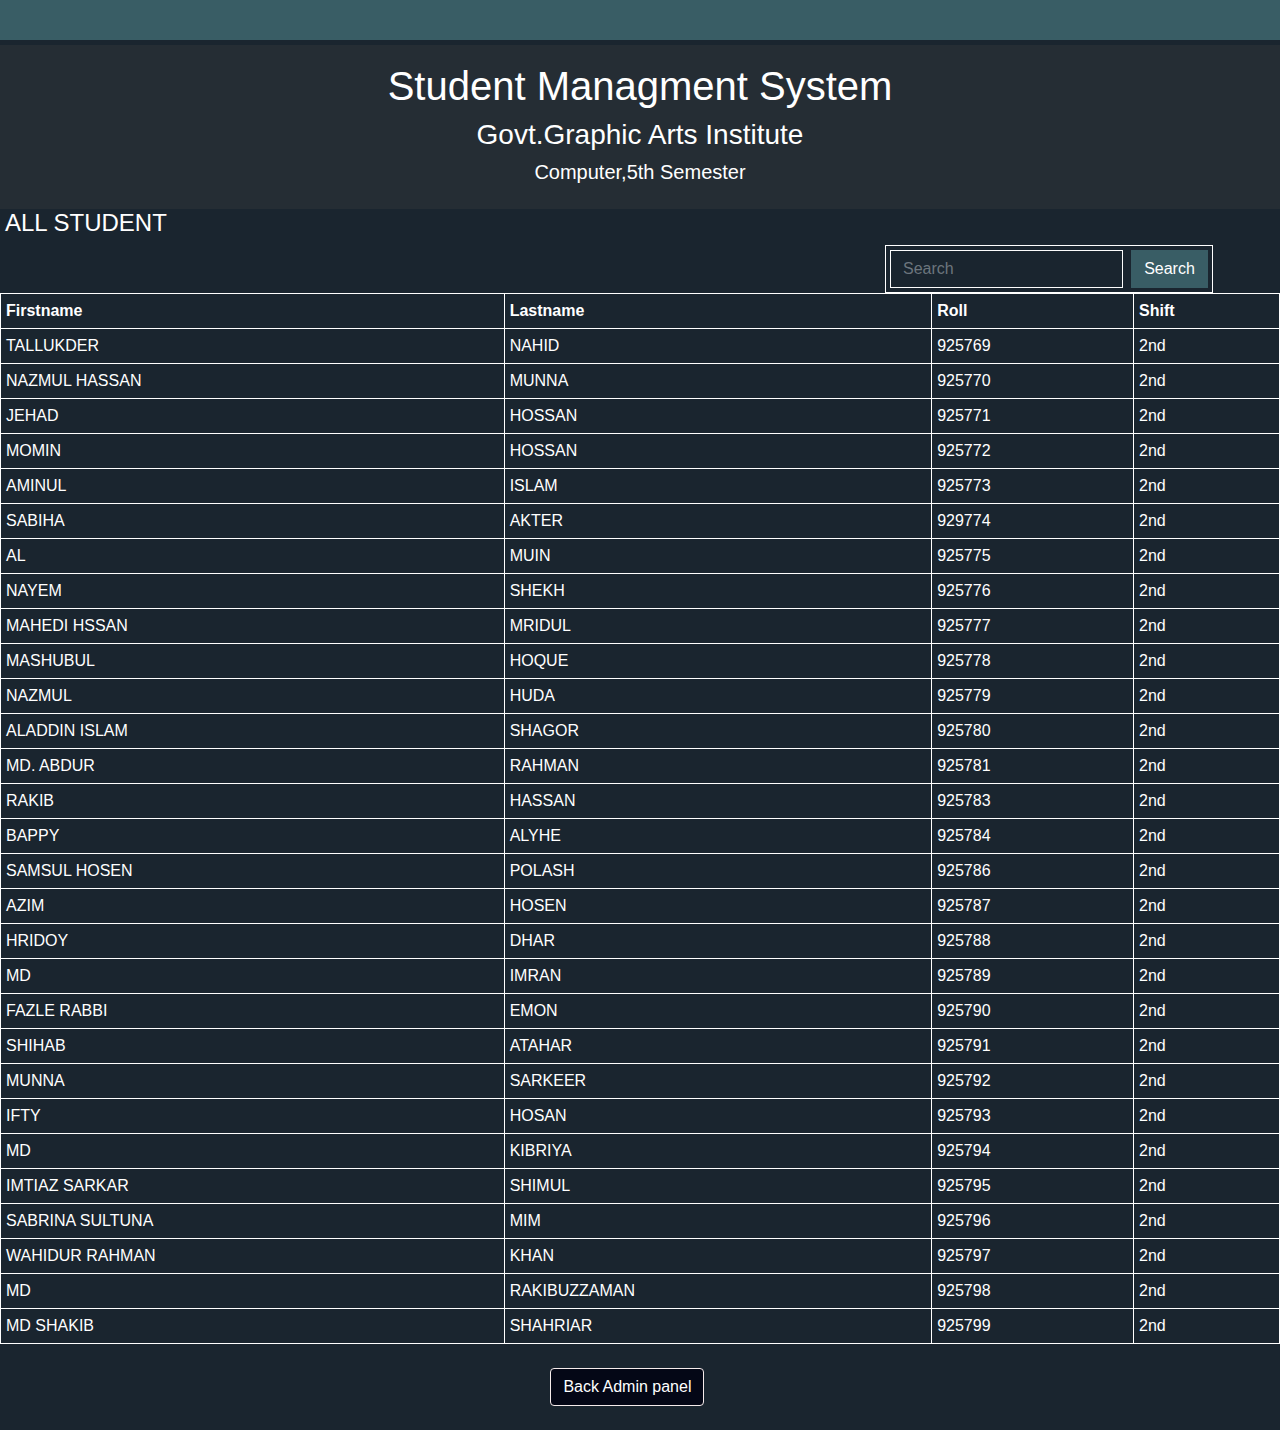
<file: student-information.html>
<!DOCTYPE html>
<html>
	<head>
		<title>student information</title>
		<style>
			table {
				font-family: arial, sans-serif;
				width:100%;
					}
				table, th, td {
				border: 1px solid white;
				border-collapse: collapse;
				}
				th, td {
				padding: 5px;
				text-align: left;
				}
				table#t01 tr:nth-child(even) {
				background-color: #eee;
				}
				table#t01 tr:nth-child(odd) {
				background-color: #fff;
				}
				table#t01 th {
				background-color: white;
				color: white;
				}
		</style>
		<link rel="stylesheet" href="css/bootstrap.min.css">
		<link rel="stylesheet" href="css/style.css">
		<link rel="stylesheet" href="css/animate.css">
		
	</head>
	<body>
	<div class="box">
    
   </div>
   
   <div>
   
    <div style="width: 100%">
     <div class="writing-content text-center ">
     
      <h1>Student Managment System</h1>
      <h3>Govt.Graphic Arts Institute</h3>
      <h5>Computer,5th Semester</h5>
      </div>
    </div>
       <div class="row">
    
    <h4 style="margin-left: 20px"> ALL STUDENT</h4>
    
   
  <form class="form-inline">
    <input class="form-control mr-sm-2" type="search" placeholder="Search" aria-label="Search">
    <button style="background: #395d65;
    border: none;
    padding: 7px;
    color: white;
    width: 77px;"class=" my-2 my-sm-0" type="submit">Search</button>
  </form>

    
    
   </div>
          <div class="">
         <div class="row">
           <div class="col-md-12">
           <div class="color">
          
             <table>
			<tr>
				<th>Firstname</th>
				<th>Lastname</th> 
				<th>Roll</th>
				<th>Shift</th>
			</tr>
			<tr>
				<td>TALLUKDER </td>
				<td>NAHID</td>
				<td>925769</td>
				<td>2nd</td>
			</tr>
			<tr>
				<td>NAZMUL HASSAN</td>
				<td>MUNNA</td>
				<td>925770</td>
				<td>2nd</td>
			</tr>
			<tr>
				<td>JEHAD</td>
				<td>HOSSAN</td>
				<td>925771</td>
				<td>2nd</td>
			</tr>
			<tr>
				<td>MOMIN</td>
				<td>HOSSAN</td>
				<td>925772</td>
				<td>2nd</td>
			</tr>
			<tr>
				<td>AMINUL</td>
				<td>ISLAM</td>
				<td>925773</td>
				<td>2nd</td>
			</tr>
			<tr>
				<td>SABIHA</td>
				<td>AKTER</td>
				<td>929774</td>
				<td>2nd</td>
			</tr>
			<tr>
				<td>AL</td>
				<td>MUIN</td>
				<td>925775</td>
				<td>2nd</td>
			</tr>
			<tr>
				<td>NAYEM</td>
				<td>SHEKH</td>
				<td>925776</td>
				<td>2nd</td>
			</tr>
			<tr>
				<td>MAHEDI HSSAN</td>
				<td>MRIDUL</td>
				<td>925777</td>
				<td>2nd</td>
			</tr>
			<tr>
				<td>MASHUBUL</td>
				<td>HOQUE</td>
				<td>925778</td>
				<td>2nd</td>
			</tr>
			<tr>
				<td>NAZMUL</td>
				<td>HUDA</td>
				<td>925779</td>
				<td>2nd</td>
			</tr>
			<tr>
				<td>ALADDIN ISLAM</td>
				<td>SHAGOR</td>
				<td>925780</td>
				<td>2nd</td>
			</tr>
			<tr>
				<td>MD. ABDUR</td>
				<td>RAHMAN</td>
				<td>925781</td>
				<td>2nd</td>
			</tr>
			<tr>
				<td>RAKIB</td>
				<td>HASSAN</td>
				<td>925783</td>
				<td>2nd</td>
			</tr>
			<tr>
				<td>BAPPY</td>
				<td>ALYHE</td>
				<td>925784</td>
				<td>2nd</td>
			</tr>
			<tr>
				<td>SAMSUL HOSEN</td>
				<td>POLASH</td>
				<td>925786</td>
				<td>2nd</td>
			</tr>
			<tr>
				<td>AZIM</td>
				<td>HOSEN</td>
				<td>925787</td>
				<td>2nd</td>
			</tr>
			<tr>
				<td>HRIDOY</td>
				<td>DHAR</td>
				<td>925788</td>
				<td>2nd</td>
			</tr>
			<tr>
				<td>MD</td>
				<td>IMRAN</td>
				<td>925789</td>
				<td>2nd</td>
			</tr>
			<tr>
				<td>FAZLE RABBI</td>
				<td>EMON</td>
				<td>925790</td>
				<td>2nd</td>
			</tr>
			<tr>
				<td>SHIHAB</td>
				<td>ATAHAR</td>
				<td>925791</td>
				<td>2nd</td>
			</tr>
			<tr>
				<td>MUNNA</td>
				<td>SARKEER</td>
				<td>925792</td>
				<td>2nd</td>
			</tr>
			<tr>
				<td>IFTY</td>
				<td>HOSAN</td>
				<td>925793</td>
				<td>2nd</td>
			</tr>
			<tr>
				<td>MD</td>
				<td>KIBRIYA</td>
				<td>925794</td>
				<td>2nd</td>
			</tr>
			<tr>
				<td>IMTIAZ SARKAR</td>
				<td>SHIMUL</td>
				<td>925795</td>
				<td>2nd</td>
			</tr>
			<tr>
				<td>SABRINA SULTUNA</td>
				<td>MIM</td>
				<td>925796</td>
				<td>2nd</td>
			</tr>
			<tr>
				<td>WAHIDUR RAHMAN</td>
				<td>KHAN</td>
				<td>925797</td>
				<td>2nd</td>
			</tr>
			<tr>
				<td>MD </td>
				<td>RAKIBUZZAMAN</td>
				<td>925798</td>
				<td>2nd</td>
			</tr>
			<tr>
				<td>MD SHAKIB </td>
				<td>SHAHRIAR</td>
				<td>925799</td>
				<td>2nd</td>
            </tr>
			
					
						
			
			
			
		</table>
             </div>
             
             
             </div>
              </div>
              <br>
              
               <div class="button">
    <button type="button" class="btn btn-light"><a href="admin%20panel.html">Back Admin panel </a> </button>

</div>
   <br>
    </div>
        
       
         
		</div>
			
		
		

	</body>
</html>
</file>
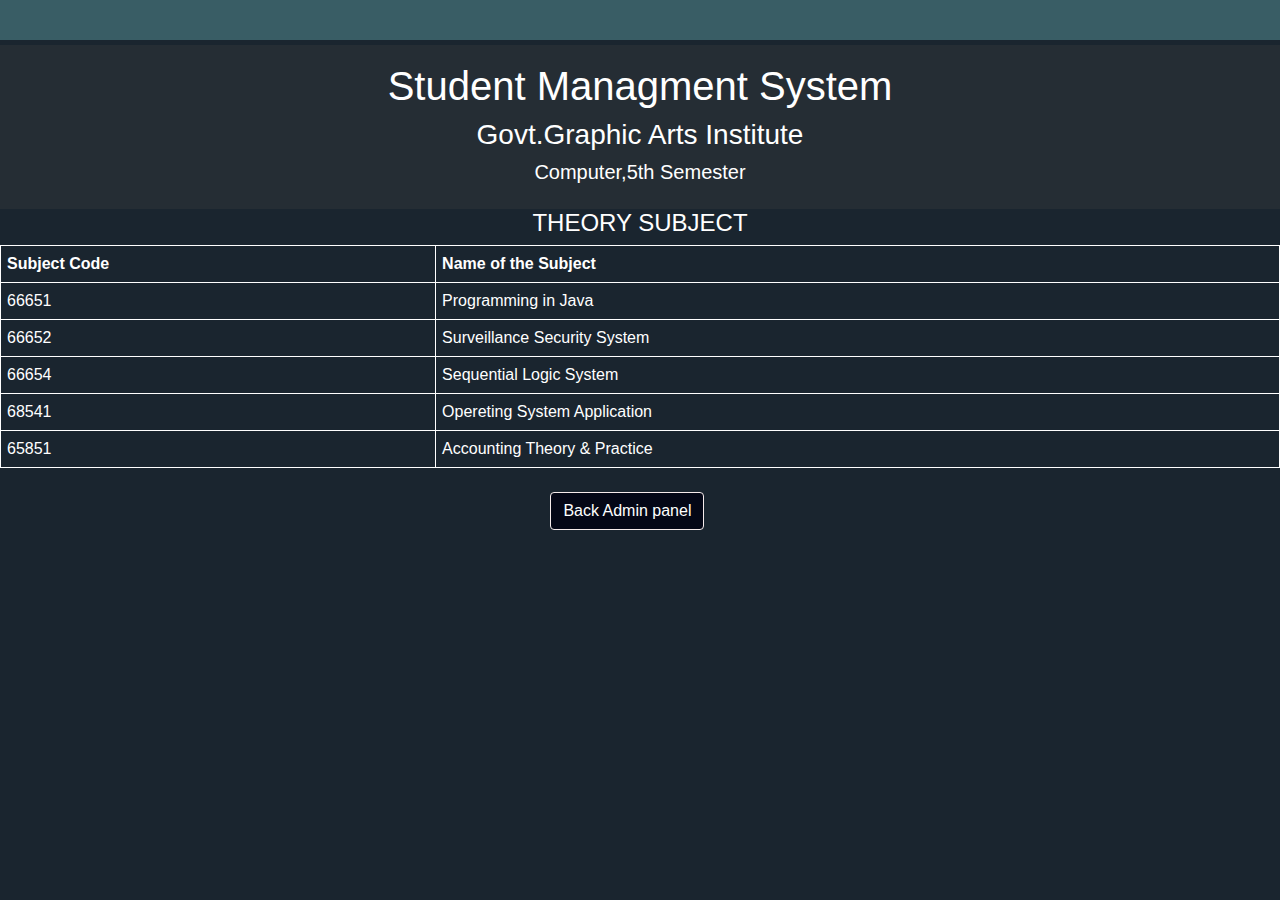
<file: Theory.html>
<!DOCTYPE html>
<html>
	<head>
		<title>Practical Subject</title>
		<style>
			table {
				font-family: arial, sans-serif;
				width:100%;
					}
				table, th, td {
				border: 1px solid white;
				border-collapse: collapse;
				}
				th, td {
				padding: 6px;
				text-align: left;
				}
				table#t01 tr:nth-child(even) {
				background-color: #eee;
				}
				table#t01 tr:nth-child(odd) {
				background-color: #fff;
				}
				table#t01 th {
				background-color: black;
				color: white;
				}
		</style>
	</head>
	<link rel="stylesheet" href="css/bootstrap.min.css">
	<link rel="stylesheet" href="css/style.css">
	<link rel="stylesheet" href="css/animate.css">
	
	
	<body>
		<div class="box">
    
   </div>
   
    <div style="width: 100%">
     <div class="writing-content text-center ">
     
      <h1>Student Managment System</h1>
      <h3>Govt.Graphic Arts Institute</h3>
      <h5>Computer,5th Semester</h5>
      </div>
    </div>

    <h4>THEORY SUBJECT</h4>
   
	 <div class="">
         <div class="row">
           <div class="col-md-12">
           <div class="color">
           
           <table>
			<tr>
				<th>Subject Code</th>
				<th>Name of the Subject</th> 
			</tr>
			<tr>
				<td>66651</td>
				<td>Programming in Java</td>
			</tr>
			<tr>
				<td>66652</td>
				<td>Surveillance Security System</td>
			</tr>
			<tr>
				<td>66654</td>
				<td>Sequential Logic System</td>
			</tr>
			<tr>
				<td>68541</td>
				<td>Opereting System Application </td>
			</tr>
			<tr>
				<td>65851</td>
				<td>Accounting Theory & Practice </td>
			</tr>
					
						
			
			
			
		</table>
               </div>
               
               
             </div>
             
             
              </div>
              
              
              <br>
                             <div class="button">
    <button type="button" class="btn btn-light"><a href="admin%20panel.html">Back Admin panel </a> </button>

</div>
              
              
	 </div>
	
	
		
		

	</body>
</html>
</file>
<file: css/style.css>
body{
    background: #1a252f;
}
.writing-content{
   
    color:white;
    margin: auto;
    margin-top: 5px;
}
.write{
   color: #ffffff;
    background: #2a6161;
    padding: 5px;
}
.box {
    background: #395d65;;
    height: 40px;
    width: 100%;
}
.container{
    max-width: 550px;
}
 img{width: 113%;
    margin-top: 40px;;
    border: 5px solid white;
 
}
.table {
    width: 100%;
    margin-bottom: 1rem;
    color: white;
    
}
.btn-dark {
  
    background-color: #003971;
   
}
a {
    color: #ffffff;
    
}
.btn-secondary {
    
    background-color: #2a6161;
    
}
.row form {
    border: 1px solid white;
    padding: 40px;
}
.list-group-item {
   
    background-color: #fff0;
    border: 1px solid rgba(255, 255, 255, 0.73);
    text-align: center;
    color: white;
    font-size: 20px;
}
.heding{
text-align: center;
    color: white;
    
}
.list-group:hover li {
    background:#00000059;
    transition: .5s;
 
}
.list-group li :hover a{
    background:#00000059;
    transition: .5s;
 
}
.btn-light {
    color: #f0f3f7;
    background-color: #010313e0;
    border-color: #f5ebeb;
    text-align: center;
    margin-left: 43%;
}


.border-form{
border: 5px solid white;
    color: white;
}
.btn-primary {
    color: #fff;
    background-color: #042b56;
    border-color: #ffffff;
    margin-left: 192px;
}
.p{
    text-align: center;
    color: white;
    font-size: 18px;
}
.form-control {
   
    
   color: #f1e4e4;
    background-color: #ffffff00;
    border: 1px solid #fdfdfd;
    border-radius: 0px;
    
}
.color{
    color:white;
}
h4{
    text-align: center;
    color: white;
}
.s-document h3{
    background:#353f42;;;
    text-align: center;
    color: white;
    height: 43px;
    font-size: 25px;
}
.s-document:hover h3{
    background:#395d65;
    transition: .7s;
    color: black;
}
.bg{

background: red;
}
.writing-content{
    background:#44444444;
    padding: 17px;
    
}



.row form {
    /* border: 1px solid white; */
    padding: 4px;
    /* float: right; */
    margin-left: 900px;
}



.btn-outline-success {
    color: #ffffff;
    border-color: #ffffff;
}



.btn-info {
    color: #fff;
    background-color: #395d65;
    border-color: #ffffff;
    border-radius: 0;
}
</file>
